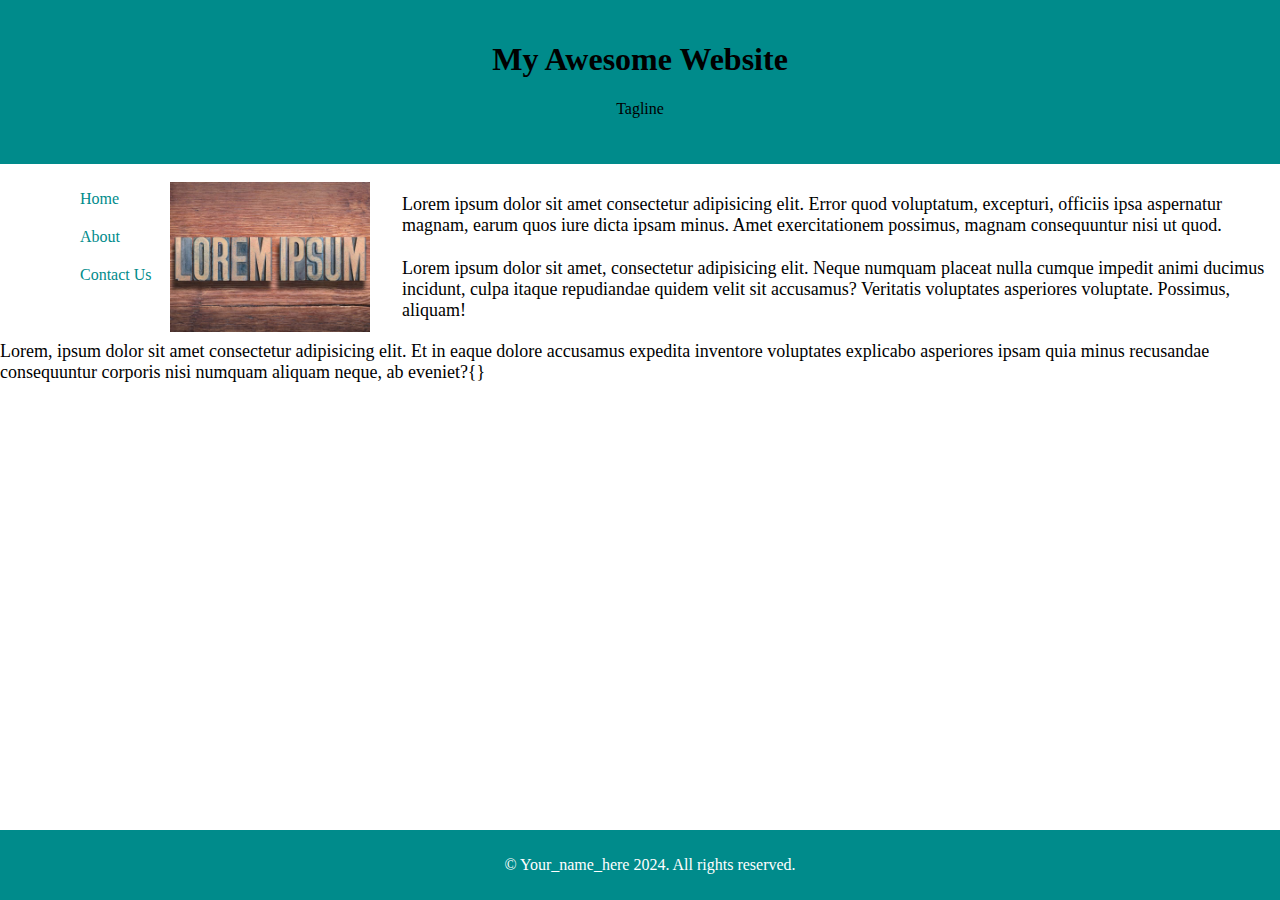
<file: index.html>
<!DOCTYPE html>
<html lang="en">
<head>
    <meta charset="UTF-8">
    <meta name="viewport" content="width=device-width, initial-scale=1.0">
    <title>Home</title>
    <link rel="stylesheet" href="styles.css" /> 
</head>
<body>
    
    <div class="page-container">
        <header>
            <h1><center>My Awesome Website</h1></center>
            <p><center>Tagline</p></center>
        </header>
    </div>
            <div class="navigation">
            <aside>
                <nav>
                    <ul>
                        <li class="list">
                            <a class="link" href="#">Home</a>
                        </li>
                        <li class="list">
                            <a  class="link" href="about.html">About</a>
                        </li>
                        <li class="list">
                            <a  class="link" href="contact.html">Contact Us</a>
                        </li>
                    </ul>
                </nav>
            </aside>
        </div>
        <div class="content">
            <main>
                <img src="lorem.jpg" alt="lorem ipsum"  class="img" />

                <p class="text1">Lorem ipsum dolor sit amet consectetur adipisicing elit. Error quod voluptatum, excepturi, officiis ipsa aspernatur magnam, earum quos iure dicta ipsam minus. Amet exercitationem possimus, magnam consequuntur nisi ut quod.</p>
                <p class="text2">Lorem ipsum dolor sit amet, consectetur adipisicing elit. Neque numquam placeat nulla cumque impedit animi ducimus incidunt, culpa itaque repudiandae quidem velit sit accusamus? Veritatis voluptates asperiores voluptate. Possimus, aliquam!</p>
                <p class="text3">Lorem, ipsum dolor sit amet consectetur adipisicing elit. Et in eaque dolore accusamus expedita inventore voluptates explicabo asperiores ipsam quia minus recusandae consequuntur corporis nisi numquam aliquam neque, ab eveniet?{}</p>
            </main>
        </div>
        
        <footer class="end">
            <p><center>&copy; Your_name_here 2024. All rights reserved.</center></p>
        </footer>
    </div>
</body>
</html>
</file>
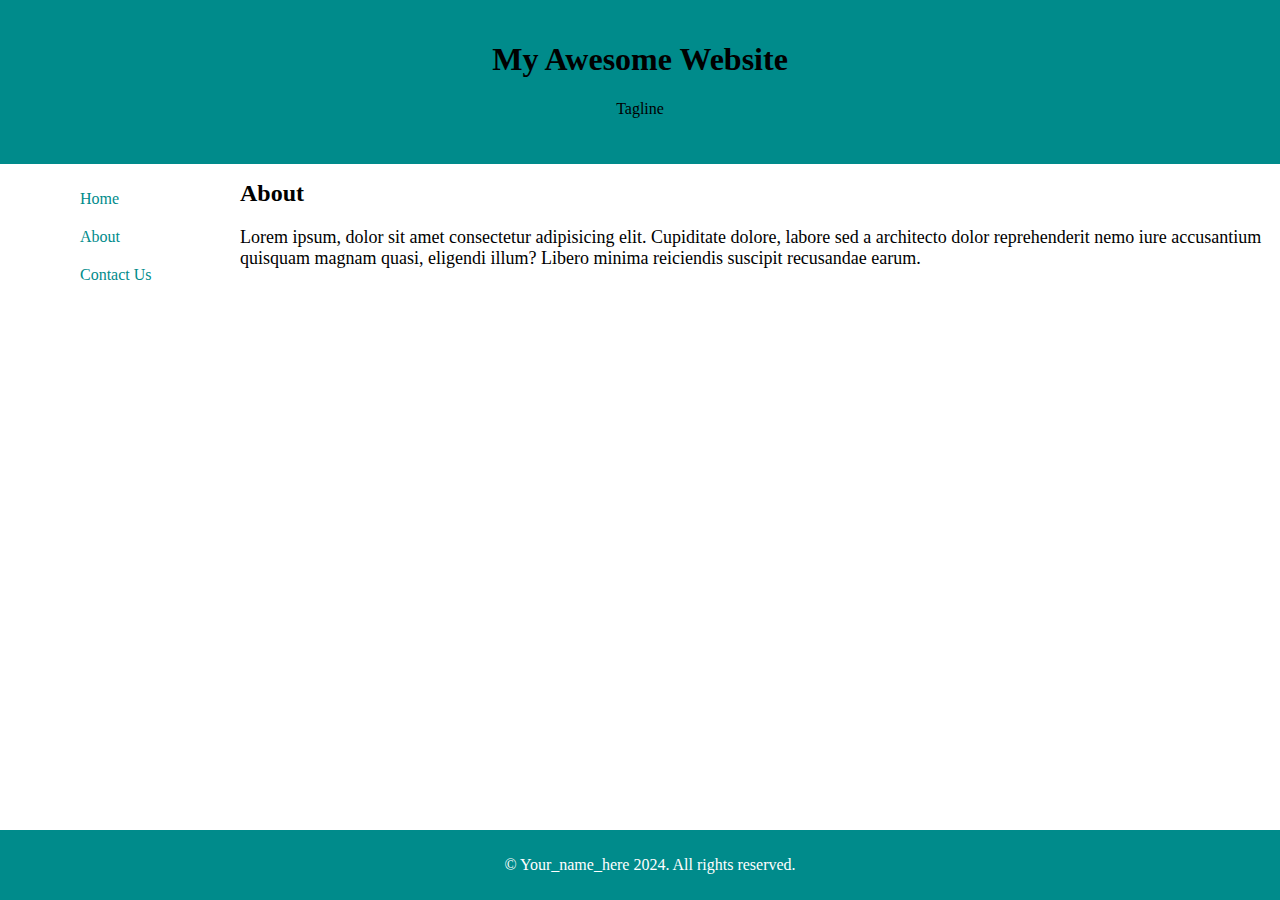
<file: about.html>
<!DOCTYPE html>
<html lang="en">
<head>
    <meta charset="UTF-8">
    <meta name="viewport" content="width=device-width, initial-scale=1.0">
    <title>About</title>
    <link rel="stylesheet" href="styles.css" />

</head>
<body>
    <div class="page-container">
        <header>
            <h1><center>My Awesome Website</h1></center>
            <p><center>Tagline</p></center>
        </header>
    </div>
            <aside>
                <nav class="navigation">
                    <ul>
                        <li class="list">
                            <a class="link" href="index.html">Home</a>
                        </li>
                        <li class="list">
                            <a class="link" href="#">About</a>
                        </li>
                        <li class="list">
                            <a class="link" href="contact.html">Contact Us</a>
                        </li>
                    </ul>
                </nav>
            </aside>
            <div class="content">
            <main>
                <h2 class="head2">About</h2>
                <p class="para">Lorem ipsum, dolor sit amet consectetur adipisicing elit. Cupiditate dolore, labore sed a architecto dolor reprehenderit nemo iure accusantium quisquam magnam quasi, eligendi illum? Libero minima reiciendis suscipit recusandae earum.</p>
            </main>
        </div>
        </div>
        <footer class="end">
            <p><center>&copy; Your_name_here 2024. All rights reserved.</center></p>
        </footer>
    </div>
</body>
</html>
</file>
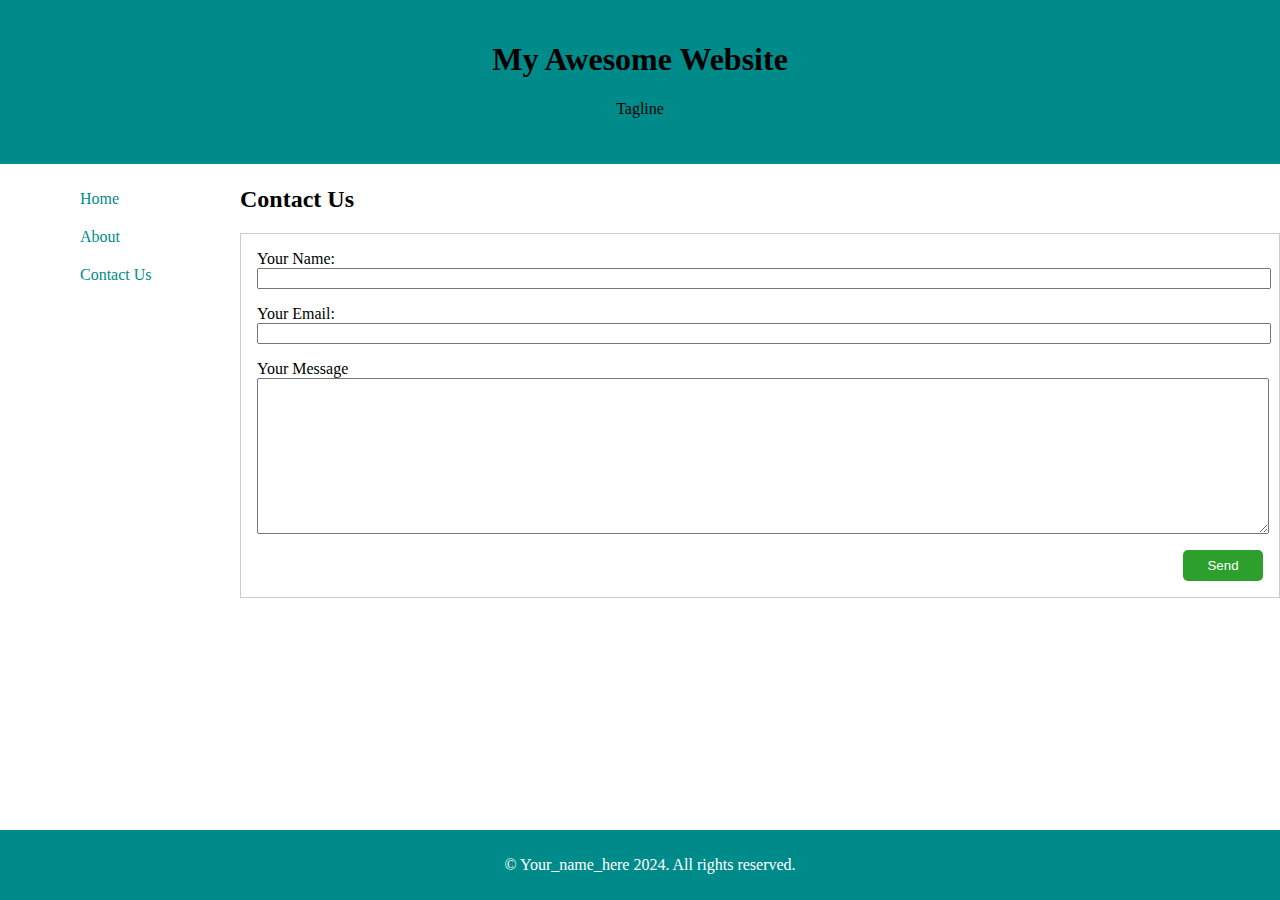
<file: contact.html>
<!DOCTYPE html>
<html lang="en">
<head>
    <meta charset="UTF-8">
    <meta name="viewport" content="width=device-width, initial-scale=1.0">
    <title>Contact us</title>
    <link rel="stylesheet" href="styles.css" />

</head>
<body>

    <div class="page-container">
        <header>
            <h1><center>My Awesome Website</h1></center>
            <p><center>Tagline</p></center>
        </header>
    </div>
            <aside>
                <nav class="navigation">
                    <ul>
                        <li class="list">
                            <a class="link" href="index.html">Home</a>
                        </li>
                        <li class="list">
                            <a class="link" href="about.html">About</a>
                        </li>
                        <li class="list">
                            <a class="link" href="#">Contact Us</a>
                        </li>
                    </ul>
                </nav>
            </aside>
            
            <main class="form">
                <h2>Contact Us</h2>
                <form>
                    <label for="name">Your Name: </label>
                    <input type="text" name="name" />
                    <label for="email">Your Email:</label>
                    <input type="email" name="email" />
                    <label for="message">Your Message</label>
                    <textarea name="message" rows="10"></textarea>
                    <button>Send</button>
                </form>
            </main>
        
        </div>
        <footer class="end">
            <p><center>&copy; Your_name_here 2024. All rights reserved.</center></p>
        </footer>
    </div>
</body>
</html>
</file>
<file: styles.css>
html,
body {
    margin: 0;
    padding: 0;
    height: 100%;
}

form {
    border: 1px solid #ccc;
    padding: 1rem;
}

input,
textarea {
    display: block;
    width: 100%;
    margin-bottom: 1rem;
}

form button {
    display: block;
padding: 0.5rem 1rem;
background: hsl(120, 56%, 40%);
border: none;
color: #fff;
border-radius: 5px;
width: 5rem;
margin-left: auto;


}
.page-container{
background-color: darkcyan;
padding-top: 20px;
padding-bottom: 30px;
}

.link{
    color:darkcyan;
    text-decoration:none;
}

.list{
    padding:10px;
    margin-left:30px;
     list-style: none;
}
.img{
  
    height:150px;
    width:200px;
    margin-left: 170px;
    margin-top:-8rem;
}
.text1{
   margin-left:25rem;;
    margin-top:-9rem;
    padding:2px;
    font-size:18px;
}
.text2{
    padding:2px;
    margin-left:25rem;;
    margin-top:1rem;
    font-size:18px;
}
.text3{
    font-size:18px;
}
.head2{
    margin-left:15rem;
    margin-top:-130px;
}
.para{
    margin-left:15rem;
    font-size:18px;
}
.form{
    margin-left:15rem;
    margin-top:-8rem;
}
.end{
   background-color: darkcyan;
   padding:10px;
   bottom:0;
   color:white;
   position:fixed;
   width:100%;
}
</file>
